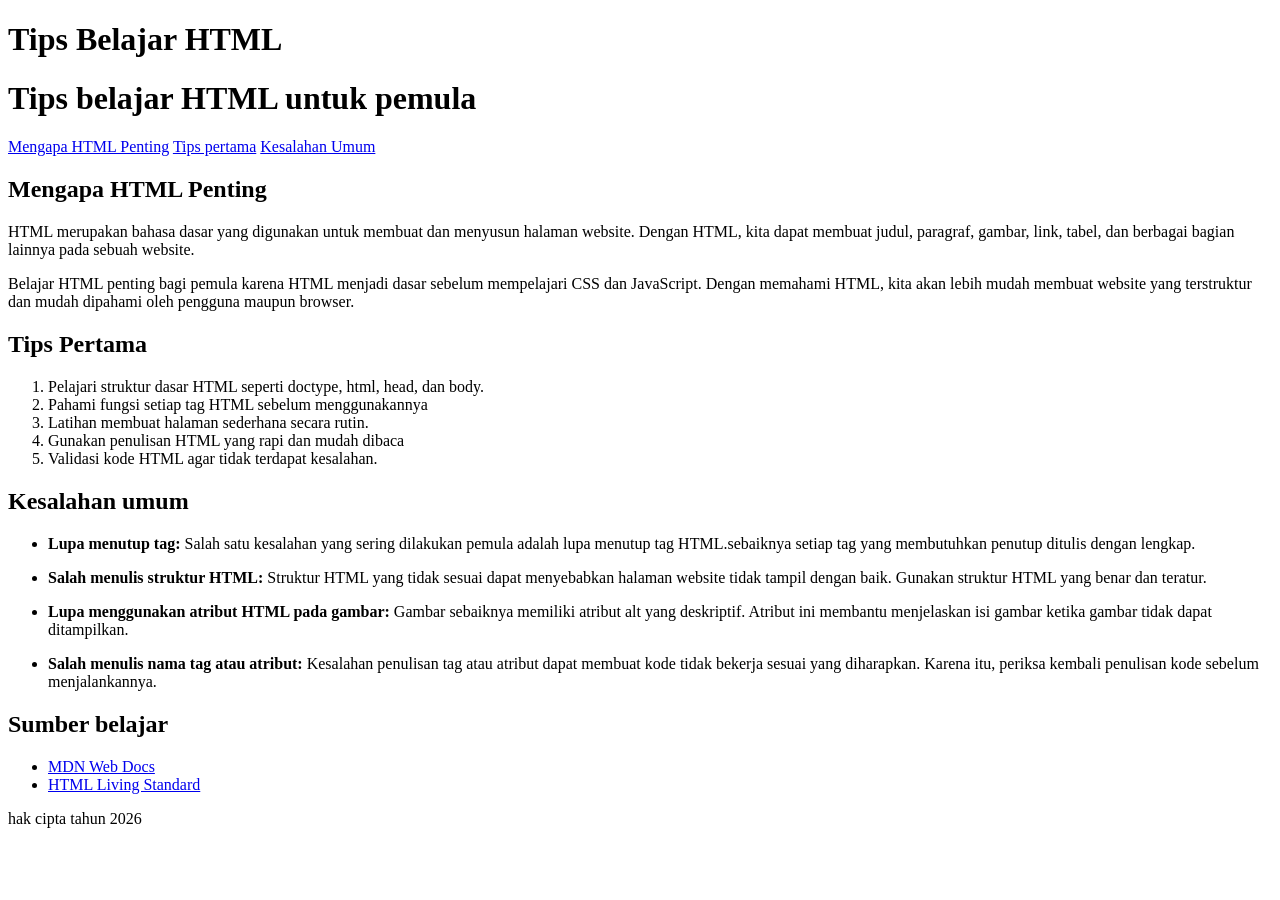
<file: tips.html>
<!DOCTYPE html>
<html lang="en">
<head>
    <meta charset="UTF-8">
    <meta name="viewport" content="width=device-width, initial-scale=1.0">
    <title>tips html</title>
</head>
<body>
    <h1>Tips Belajar HTML</h1>

    <header>
        <h1>Tips belajar HTML untuk pemula</h1>
        <nav>
            <a href="#mengapa">Mengapa HTML Penting</a>
            <a href="#Tips Pertama">Tips pertama</a>
            <a href="#Kesalahan Umum">Kesalahan Umum</a>
        </nav>
    </header>

    <main>

        <section id="mengapa">
            <h2>Mengapa HTML Penting</h2>
            <p>
                HTML merupakan bahasa dasar yang digunakan untuk membuat dan
                menyusun halaman website. Dengan HTML, kita dapat membuat
                judul, paragraf, gambar, link, tabel, dan berbagai bagian
                lainnya pada sebuah website.
            </p>
                Belajar HTML penting bagi pemula karena HTML menjadi dasar
                sebelum mempelajari CSS dan JavaScript. Dengan memahami HTML,
                kita akan lebih mudah membuat website yang terstruktur dan
                mudah dipahami oleh pengguna maupun browser.
            <p>
            
        </section>


        <section id="TIPS">
            <h2>Tips Pertama</h2>

            <ol>
                <li>Pelajari struktur dasar HTML seperti doctype, html, head, dan body.</li>
                <li>Pahami fungsi setiap tag HTML sebelum menggunakannya</li>
                <li>Latihan membuat halaman sederhana secara rutin.</li>
                <li>Gunakan penulisan HTML yang rapi dan mudah dibaca</li>
                <li>Validasi kode HTML agar tidak terdapat kesalahan.</li>
            </ol>

        </section>

        <section id="kesalahan">
            <h2>Kesalahan umum</h2>

            <ul>
                <li>
                    <p>
                        <strong>Lupa menutup tag:</strong>
                        Salah satu kesalahan yang sering dilakukan pemula
                        adalah lupa menutup tag HTML.sebaiknya setiap tag yang membutuhkan
                        penutup ditulis dengan lengkap.
                    </p>
                </li>

                <li>
                    <p>
                        <strong>Salah menulis struktur HTML:</strong>
                        Struktur HTML yang tidak sesuai dapat menyebabkan
                        halaman website tidak tampil dengan baik. Gunakan
                        struktur HTML yang benar dan teratur.
                    </p>
                </li>

                <li>
                    <p>
                        <strong>Lupa menggunakan atribut  HTML pada gambar:</strong>
                        Gambar sebaiknya memiliki atribut alt yang deskriptif.
                        Atribut ini membantu menjelaskan isi gambar ketika
                        gambar tidak dapat ditampilkan.
                    </p>
                </li>

                <li>
                    <p>
                        <strong>Salah menulis nama tag atau atribut:</strong>
                        Kesalahan penulisan tag atau atribut dapat membuat
                        kode tidak bekerja sesuai yang diharapkan. Karena itu,
                        periksa kembali penulisan kode sebelum menjalankannya.

                    </p>
                </li>
            </ul>
        </section>

        <section id="sumber">
            <h2>Sumber belajar</h2>

            <ul>
                <li>
                    <a href="https://developer.mozilla.org/en-US/docs/Web/HTML" target="_blank" rel="noopener noreferrer">
                        MDN Web Docs
                    </a>
                </li>

                <lI>
                    <a href="https://www.w3schools.com/html/" target="_blank" rel="noopener noreferrer">
                        HTML Living Standard
                    </a>
                </lI>
            </ul>

        </section>
    </main>

    <footer>
        <p>hak cipta tahun 2026</p>
    </footer>
    
</body>
</html>
</file>
